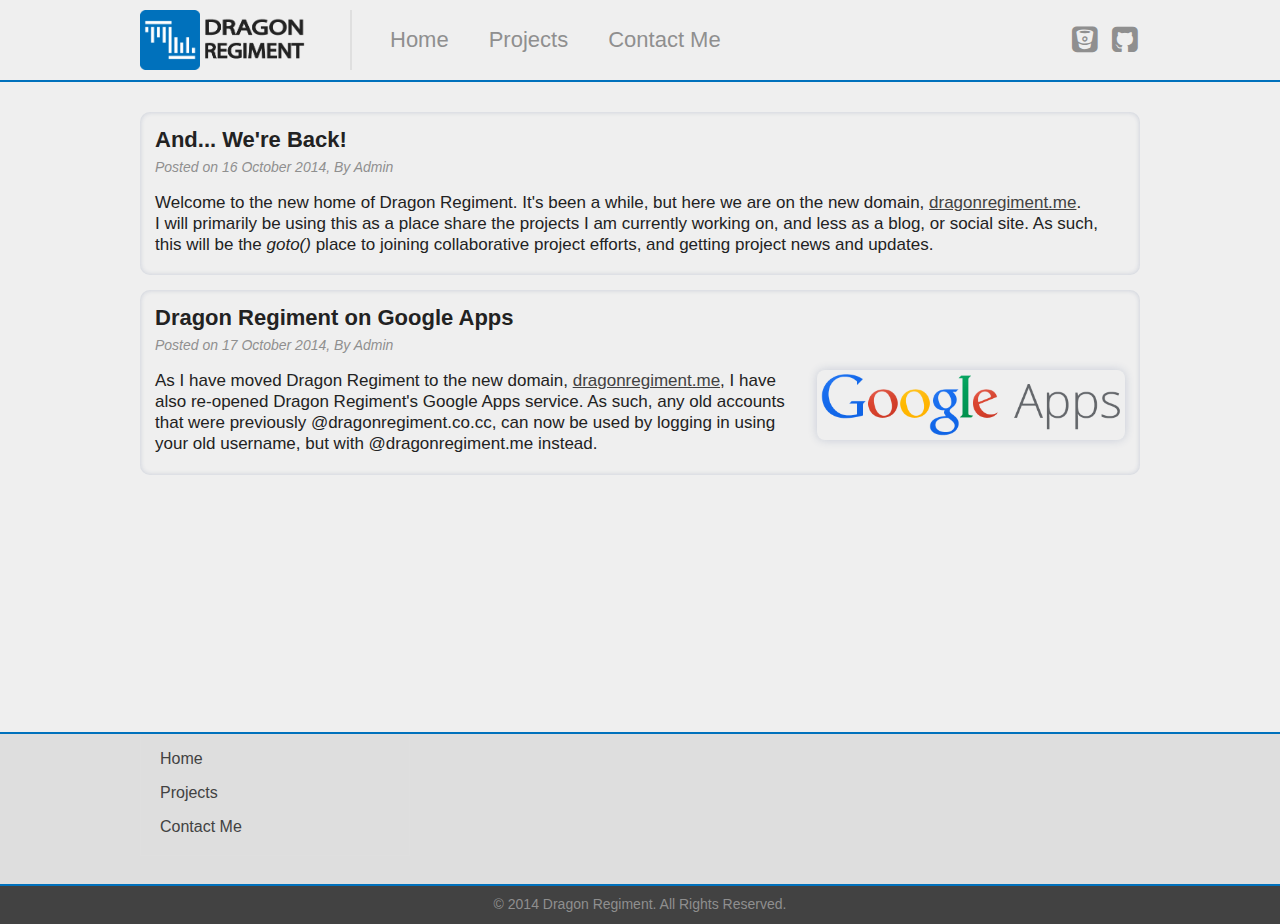
<file: index.html>
<!DOCTYPE HTML>
<html>
<head>
<meta charset="utf-8">
<title>Home :: Dragon Regiment</title>
<link rel="stylesheet" type="text/css" href="css/style.css" />
<link rel="stylesheet" type="text/css" href="css/fontawesome.css" />
</head>

<body>
  <div id="header-container">
    <div class="header-main-col">
      <div id="logo">
        <img class="logo" src="images/branding/logo/dragonregiment_1645x600.png" width="161" height="60" alt="Dragon Regiment" />
      </div><!-- logo -->
      <div id="navigation">
        <ul>
          <li><a class="navlink" href="/">Home</a></li>
          <li><a class="navlink" href="/projects">Projects</a></li>
          <li><a class="navlink" href="#">Contact Me</a></li>
        </ul>
        <div id="social">
          <a class="fa fa-github-square" href="https://github.com/dragonregiment/"></a>
          <a class="fa fa-bitbucket-square" href="https://bitbucket.org/dragonregiment/"></a>
        </div><!-- social -->
      </div><!-- navigation -->
    </div><!-- header-main-col -->
  </div><!-- header-container -->
<div id="content-container">
    <div class="content-main-col">
      <div class="post">
        <div class="title">
          <h2>And... We're Back!</h2>
        </div>
        <div class="post-info">
          Posted on 16 October 2014, By Admin
        </div>
        <div class="payload">
          <p>
            Welcome to the new home of Dragon Regiment. It's been a while, but here we are on the new domain,
            <a href="http://dragonregiment.me/">dragonregiment.me</a>.
            <br />
            I will primarily be using this as a place share the projects I am currently working on,
            and less as a blog, or social site. As such, this will be the <span class="italics">goto()</span>
            place to joining collaborative project efforts, and getting project news and updates.
          </p>
        </div>
      </div><!-- post -->
      
      <div class="post">
        <div class="title">
          <h2>Dragon Regiment on Google Apps</h2>
        </div>
        <div class="post-info">
          Posted on 17 October 2014, By Admin
        </div>
        <div class="payload">
          <p>
            <img class="image right top" src="images/layout/google-apps-logo.png" width="300" height="62" alt="Google Apps" align="right" />
            As I have moved Dragon Regiment to the new domain,
            <a href="http://dragonregiment.me/">dragonregiment.me</a>, I have also re-opened Dragon Regiment's
            Google Apps service. As such, any old accounts that were previously @dragonregiment.co.cc, can now 
            be used by logging in using your old username, but with @dragonregiment.me instead.
            <div class="clear"></div>
          </p>
        </div>
      </div><!-- post -->
    </div><!-- content-main-col -->
  </div><!-- content-container -->
  <div id="footer-container">
    <div class="footer-content-main-col">
      <div class="footer-column">
        <ul>
          <li><a class="sm-link" href="/">Home</a></li>
          <li><a class="sm-link" href="/projects">Projects</a></li>
          <li><a class="sm-link" href="#">Contact Me</a></li>
        </ul>
      </div><!-- footer-column -->
    </div><!-- footer-content-main-col -->
    <div class="footer-copyright-main-col">
      <div class="copyright">
        &copy; 2014 Dragon Regiment. All Rights Reserved.
      </div><!-- copyright -->
    </div><!-- footer-copyright-main-col -->
  </div><!-- header-container -->
</body>
</html>
</file>
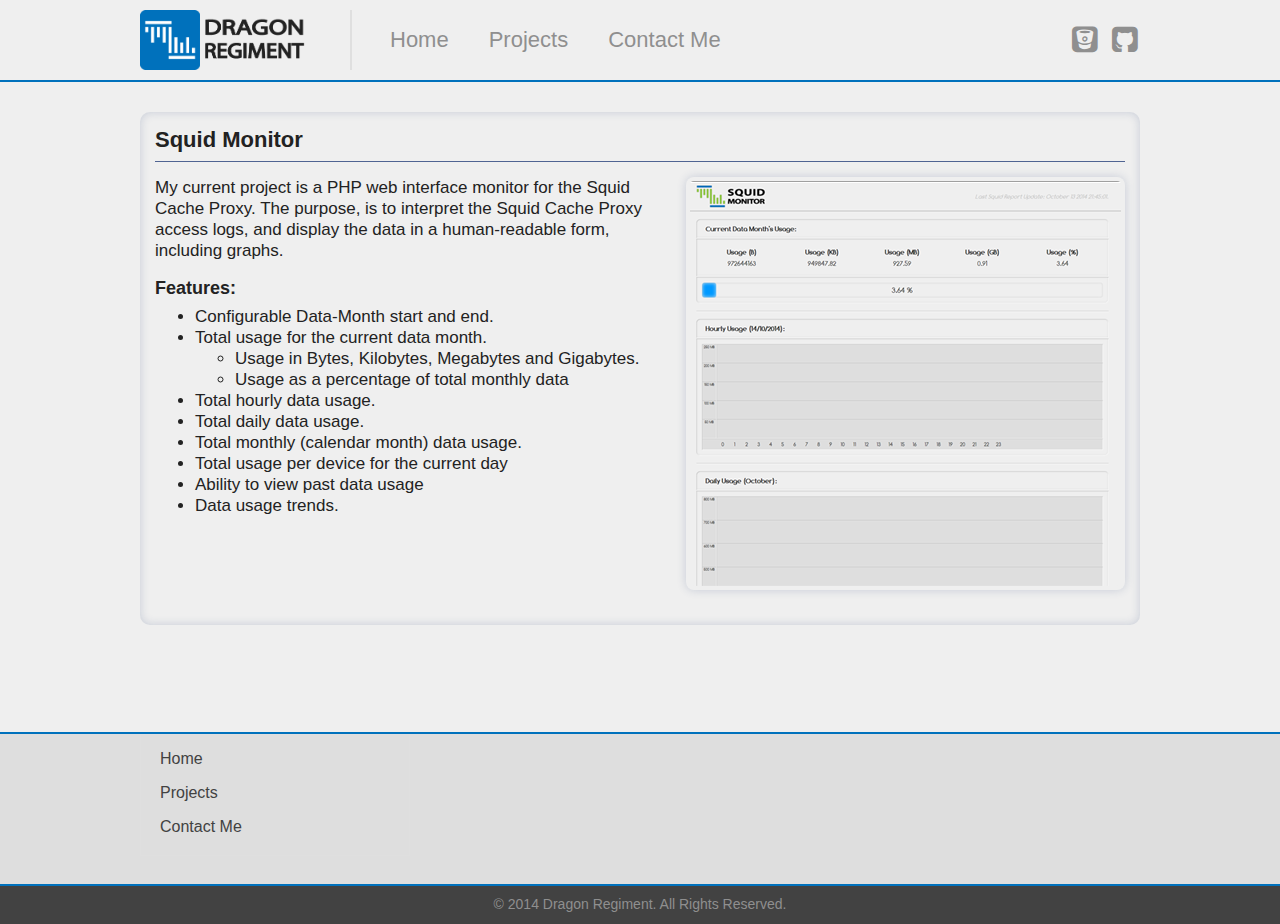
<file: projects.html>
<!DOCTYPE HTML>
<html>
<head>
<meta charset="utf-8">
<title>Home :: Dragon Regiment</title>
<link rel="stylesheet" type="text/css" href="css/style.css" />
<link rel="stylesheet" type="text/css" href="css/fontawesome.css" />
</head>

<body>
  <div id="header-container">
    <div class="header-main-col">
      <div id="logo">
        <img class="logo" src="images/branding/logo/dragonregiment_1645x600.png" width="161" height="60" alt="Dragon Regiment" />
      </div><!-- logo -->
      <div id="navigation">
        <ul>
          <li><a class="navlink" href="/">Home</a></li>
          <li><a class="navlink" href="/projects">Projects</a></li>
          <li><a class="navlink" href="#">Contact Me</a></li>
        </ul>
        <div id="social">
          <a class="fa fa-github-square" href="https://github.com/dragonregiment/"></a>
          <a class="fa fa-bitbucket-square" href="https://bitbucket.org/dragonregiment/"></a>
        </div><!-- social -->
      </div><!-- navigation -->
    </div><!-- header-main-col -->
  </div><!-- header-container -->
<div id="content-container">
    <div class="content-main-col">
      <div class="project">
        <div class="title">
          <h2>Squid Monitor</h2>
        </div>
        <div class="payload">
          <p>
            <img class="image right top" src="images/projects/01-page-top_sml.png" width="431" height="405" align="right" />
            My current project is a PHP web interface monitor for the Squid Cache Proxy. The purpose, is to interpret
            the Squid Cache Proxy access logs, and display the data in a human-readable form, including graphs.
          </p>
          <h4>Features:</h4>
          <ul>
            <li>Configurable Data-Month start and end.</li>
            <li>
              Total usage for the current data month.
              <ul>
                <li>Usage in Bytes, Kilobytes, Megabytes and Gigabytes.</li>
                <li>Usage as a percentage of total monthly data</li>
              </ul>
            </li>
            <li>Total hourly data usage.</li>
            <li>Total daily data usage.</li>
            <li>Total monthly (calendar month) data usage.</li>
            <li>Total usage per device for the current day</li>
            <li>Ability to view past data usage</li>
            <li>Data usage trends.</li>
          </ul>
          <p>
            <div class="clear"></div>
          </p>
        </div>
      </div><!-- project -->
    </div><!-- content-main-col -->
  </div><!-- content-container -->
  <div id="footer-container">
    <div class="footer-content-main-col">
      <div class="footer-column">
        <ul>
          <li><a class="sm-link" href="/">Home</a></li>
          <li><a class="sm-link" href="/projects">Projects</a></li>
          <li><a class="sm-link" href="#">Contact Me</a></li>
        </ul>
      </div><!-- footer-column -->
    </div><!-- footer-content-main-col -->
    <div class="footer-copyright-main-col">
      <div class="copyright">
        &copy; 2014 Dragon Regiment. All Rights Reserved.
      </div><!-- copyright -->
    </div><!-- footer-copyright-main-col -->
  </div><!-- header-container -->
</body>
</html>
</file>
<file: css/style.css>
@charset "utf-8";
/* CSS Document */

body{
	background:#424242;
	margin:0;
	padding:0;
	
	color:#222;
	font-family:Verdana, Geneva, sans-serif;
}
a, a:link, a:visited{
	color:#424242;
	text-decoration:underline;
}
a:hover, a:visited{
	color:#222;
	text-decoration:none;
}
.italics{
	font-style:italic;
}
.clear{
	clear:both;
}

#header-container{
	background:#efefef;
	width:100%;
	margin:0;
	padding:0 0 2px 0;
	position:relative;
	box-shadow:0px -2px 0px 0px #0071BC inset;
}
.header-main-col{
	width:1000px;
	height:80px;
	margin:0 auto;
	padding:0;
	position:relative;
}
	#logo{
		width:210px;
		height:80px;
		margin:0;
		padding:0;
		position:relative;
		float:left;
		
		line-height:40px;
		font-size:35px;
		text-align:left;
		font-family:Verdana, Geneva, sans-serif;
		color:#0071bc;
	}
		#logo img.logo{
			width:165px;
			height:60px;
			margin:0;
			padding:10px 0;
			border:none;
		}
	#navigation{
		width:770px;
		height:40px;
		margin:10px 0;
		padding:10px 0 10px 20px;
		position:relative;
		float:right;
		
		box-shadow:2px 0px 0px 0px #dfdfdf inset;
	}
	#navigation ul{
		height:40px;
		margin:0;
		padding:0;
		position:relative;
		float:left;
		
		list-style-type:none;
	}
	#navigation ul li{
		margin:0;
		padding:0;
		position:relative;
		float:left;
	}
	#navigation ul li a,
	#navigation ul li a:link,
	#navigation ul li a:visited{
		height:30px;
		margin:0;
		padding:5px 20px;
		position:relative;
		float:left;
		display:block;
		
		line-height:30px;
		font-size:22px;
		color:#8f8f8f;
		text-decoration:none;
	}
	#navigation ul li a:hover,
	#navigation ul li a:active{
		text-decoration:underline;
		color:#0071bc;
	}
	#navigation #social{
		height:40px;
		margin:0;
		padding:0;
		position:relative;
		float:right;
	}
	#navigation #social a,
	#navigation #social a:link,
	#navigation #social a:visited{
		width:30px;
		height:30px;
		margin:5px 0 5px 10px;
		padding:0;
		float:right;
		
		line-height:30px;
		font-size:30px;
		text-align:center;
		color:#8f8f8f;
		text-decoration:none;
	}
	#navigation #social a:hover,
	#navigation #social a:active{
		color:#0071bc;
	}

#content-container{
	background:#efefef;
	width:100%;
	margin:0;
	padding:20px 0;
	position:relative;
}
.content-main-col{
	width:1000px;
	min-height:600px;
	margin:0 auto;
	padding:0;
	position:relative;
}
.post{
	width:970px;
	margin:10px 0 15px 0;
	padding:10px 15px;
	position:relative;
	box-shadow:/*0px 0px 0px 1px #dfdfdf inset, */0px 0px 5px 0px rgba(40,65,122,0.2) inset;
	border-radius:10px;
}
	.post .title{
		width:100%;
		height:35px;
		margin:0;
		padding:0;
	}
	.post .title h2{
		margin:0;
		padding:0;
		
		line-height:35px;
		font-size:22px;
		font-weight:600;
	}
	.post .post-info{
		width:100%;
		height:20px;
		margin:0;
		padding:0;
		
		line-height:20px;
		font-size:14px;
		font-style:italic;
		color:#8f8f8f;
	}
	.post .payload{
		width:100%;
		margin:0;
		padding:15px 0 10px 0;
	}
	.post p{
		margin:0;
		padding:0;
		position:relative;
		
		line-height:21px;
		font-size:17px;
	}
	.post p .image{
		background:#efefef;
		padding:4px;
		position:relative;
		border-radius:8px;
		border:none;
		box-shadow:0px 0px 10px 0px rgba(40,65,122,0.2);
	}
	.post p .image.right.top{
		margin:0 0 15px 15px;
	}
	.post p .image.left.top{
		margin:0 15px 15px 0;
	}
	.post p .image.right{
		margin:15px 0 15px 15px;
	}
	.post p .image.left{
		margin:15px 15px 15px 0;
	}
.project{
	width:970px;
	margin:10px 0 15px 0;
	padding:10px 15px;
	position:relative;
	box-shadow:/*0px 0px 0px 1px #dfdfdf inset, */0px 0px 10px 0px rgba(40,65,122,0.2) inset;
	border-radius:10px;
}
	.project .title{
		width:100%;
		height:35px;
		margin:0;
		padding:0 0 5px 0;
		box-shadow:0px -1px 0px 0px rgba(40,65,122,0.8) inset;
	}
	.project .title h2{
		margin:0;
		padding:0;
		
		line-height:35px;
		font-size:22px;
		font-weight:600;
	}
	.project .payload{
		width:100%;
		margin:0;
		padding:15px 0 10px 0;
		
		line-height:21px;
		font-size:17px;
	}
	.project p{
		margin:0;
		padding:0;
		position:relative;
		
		line-height:21px;
		font-size:17px;
	}
	.project p .image{
		background:#efefef;
		padding:4px;
		position:relative;
		border-radius:8px;
		border:none;
		box-shadow:0px 0px 10px 0px rgba(40,65,122,0.2);
	}
	.project p .image.right.top{
		margin:0 0 15px 15px;
	}
	.project p .image.left.top{
		margin:0 15px 15px 0;
	}
	.project p .image.right{
		margin:15px 0 15px 15px;
	}
	.project p .image.left{
		margin:15px 15px 15px 0;
	}
	.project h4{
		height:25px;
		margin:15px 0 5px 0;
		padding:0;
		position:relative;
		
		line-height:25px;
		font-size:18px;
	}
	.project ul{
		margin-top:0;
	}
	.project ul li{
		line-height:21px;
		font-size:17px;
	}

#footer-container{
	background:#dedede;
	width:100%;
	margin:0;
	padding:2px 0 0 0;
	position:relative;
	box-shadow:0px 2px 0px 0px #0071BC inset;
}
.footer-content-main-col{
	width:1000px;
	height:150px;
	margin:0 auto;
	padding:0;
}
	.footer-column{
		width:230px;
		margin:0;
		padding:10px 20px;
		position:relative;
		float:left;
		box-shadow:0px 0px 0px 1px #dfdfdf inset;
	}
	.footer-column ul{
		width:230px;
		margin:0;
		padding:0;
		list-style-type:none;
	}
	.footer-column ul li{
		margin:0 0 4px 0;
		padding:0;
	}
	.footer-column ul li a,
	.footer-column ul li a:link,
	.footer-column ul li a:visited{
		margin:0;
		padding:0;
		
		line-height:30px;
		font-size:16px;
		text-decoration:none;
	}
	.footer-column ul li a:hover,
	.footer-column ul li a:active{
		text-decoration:underline;
	}
.footer-copyright-main-col{
	width:100%;
	height:40px;
	margin:0 auto;
	padding:0;
}
	.copyright{
		background:#424242;
		width:100%;
		height:20px;
		margin:0;
		padding:10px 0;
		position:relative;
		box-shadow:0px 2px 0px 0px #0071BC inset;
		
		line-height:20px;
		font-size:14px;
		text-align:center;
		color:#8f8f8f;
	}
</file>
